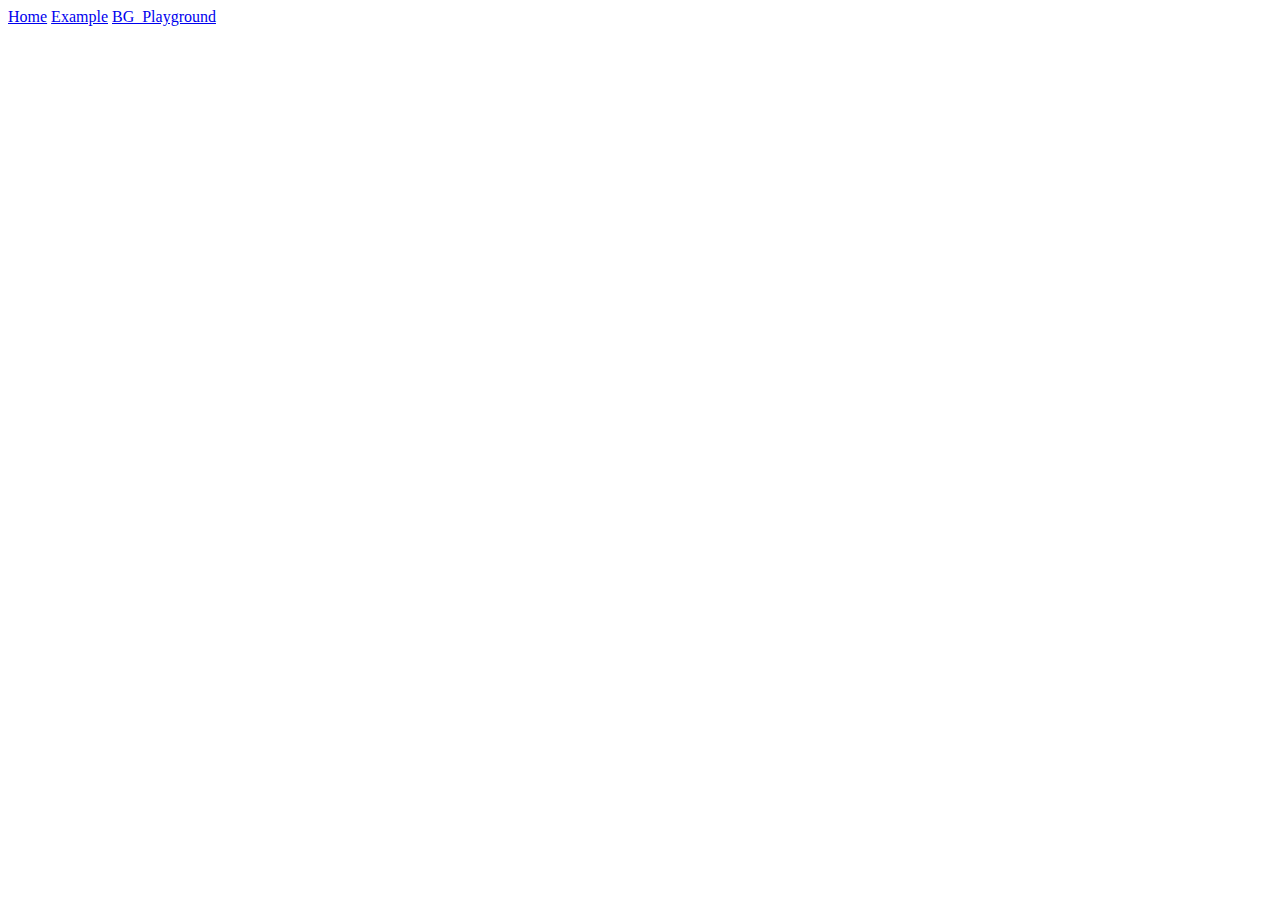
<file: background_playground.html>
<!DOCTYPE htm> 
<html lang="en">

		<link rel="stylesheet" href="css/style.css"> <!-- This is where it's reading the CSS file-->


	<body>
		<nav>
			<a href="index.html">Home</a> <!--What does this do? -Loads current page?-->
			<a href="example.html">Example</a> <!--Takes you to example.html... so cool wth! -->
			<a href="/"> BG_Playground </a>
		</nav>
	
	
		<div>
		</div>
	</body>

</html>
</file>
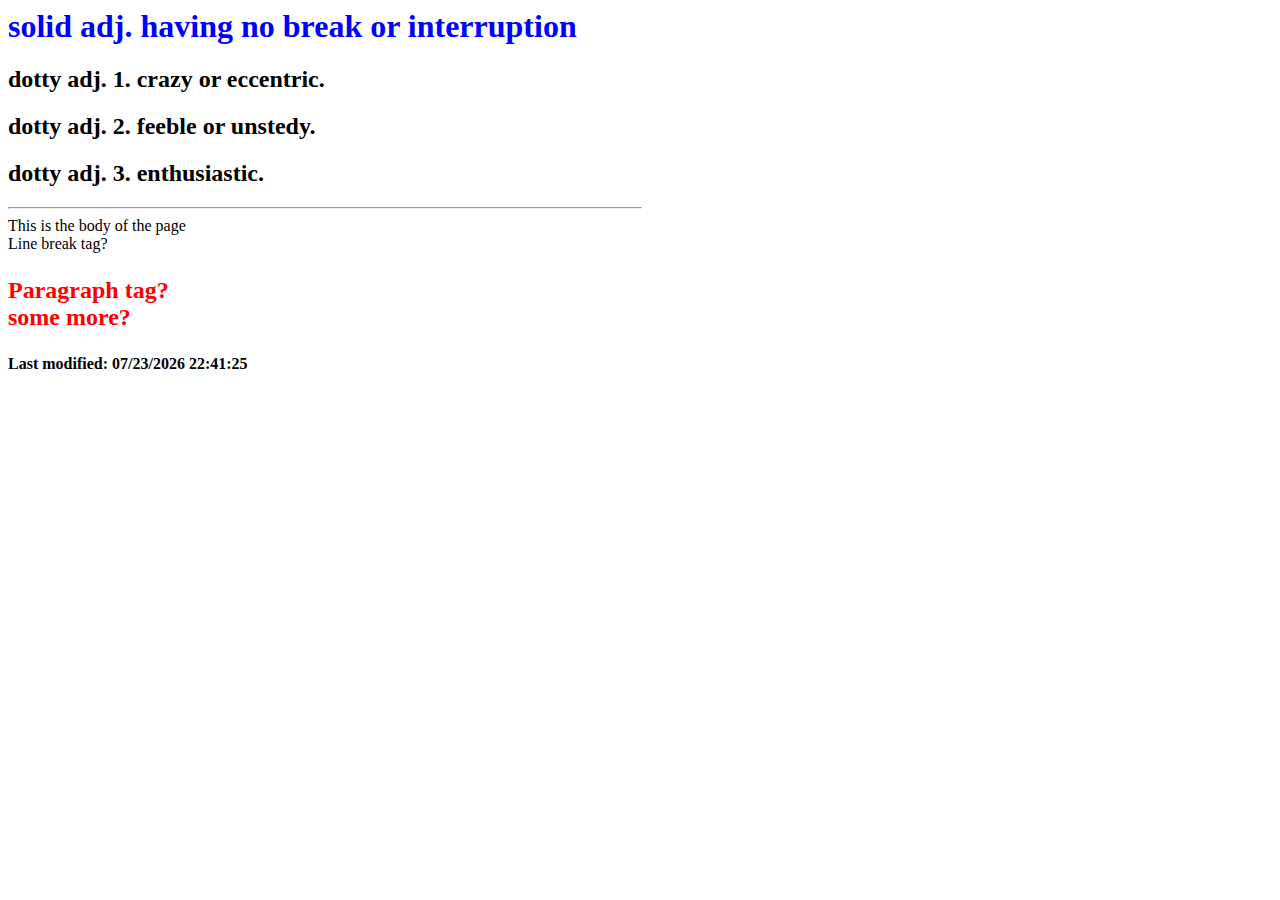
<file: page.html>
<!DOCTYPE htm> 
<html lang="en">
	<head>
		<meta charset="utf-8">
			<title>My Sweet Little Home Page</title>
		<!--
		<style>
			h1{
				border-width: 2px;
				border-style: solid;
				border-color: blue;
			}
			h2{
				border-width: 2px;
				border-style: dotted;
				border-color: orange;
			}
		</style>
		-->
		<link rel="stylesheet" href="css/style.css">
		<h1>solid adj. having no break or interruption</h1>
		<h2>dotty adj. 1. crazy or eccentric.</h2>
		<h2>dotty adj. 2. feeble or unstedy.</h2>
		<h2>dotty adj. 3. enthusiastic.</h2>

		<!-- This is how you comment? -->
		<script>
			alert("Hello JavaScript World!");
		</script>
		<!--<h1 style="font-size: 72px;">This is a web page with something <em>important</em> to say </h1>-->
		<!--<h1>H1 is back to normal</h1>-->
		<hr width="50%" align="left">
	</head>
	<body>
		This is the body of the page
		<br> Line break tag?
		<p>
			<strong>Paragraph tag?
				<br>some more?
		</p>
		<script>
			document.write("Last modified: " + document.lastModified);
		</script>
	</body>
</html>
</file>
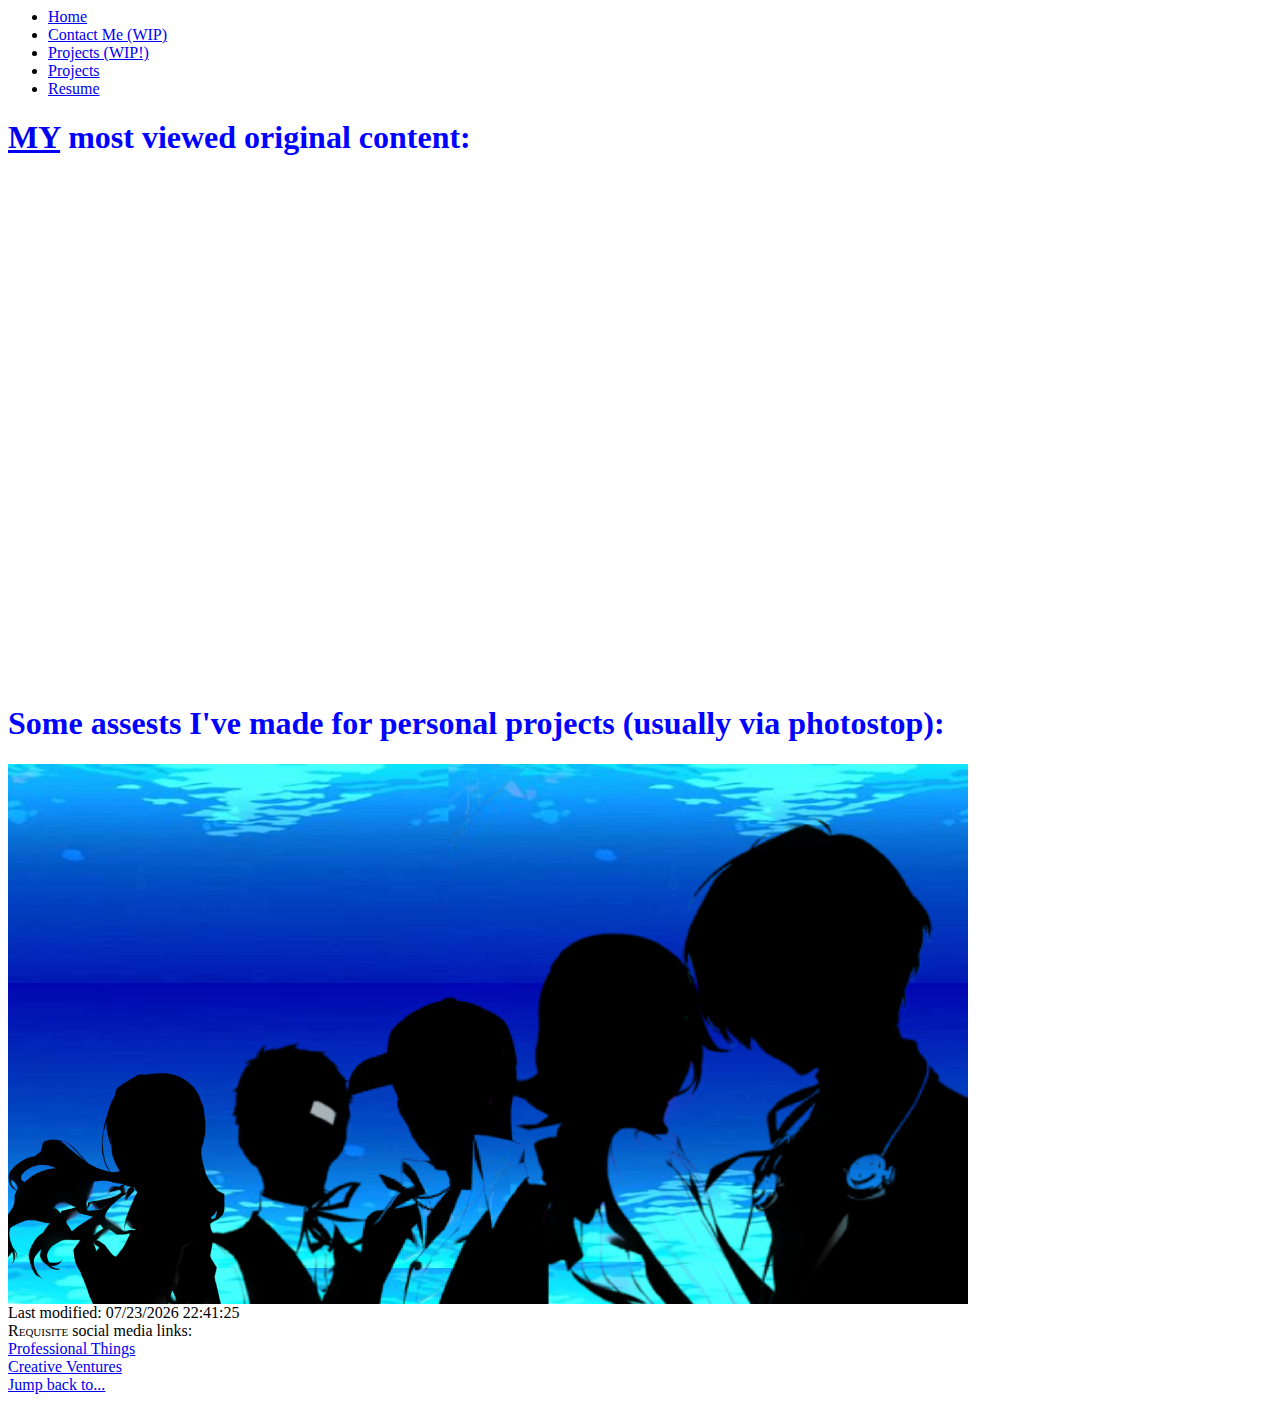
<file: projects_creative.html>
<!DOCTYPE htm> 
<html lang="en">

	<head>
		<meta charset="utf-8">
			<title>Creative Endeavers!</title>
		<link rel="stylesheet" href="css/style.css"> <!-- This is where it's reading the CSS file-->
		<!--<hr width="50%" align="left">-->
	</head>

	<body>
		<header>
			<nav class="navbar">
				<ul class="navlist">
					<li> <a id="home" href="index.html">Home</a> </li> <!--What does this do? -Loads current page?-->
					<li> <a id="contact" href="contactme.html">Contact Me (WIP)</a> </li> <!--Takes you to example.html... so cool wth! -->
					<li> <a id="project_tech" href="projects_tech.html">Projects (WIP!)</a> </li>
					<li> <a id="project_creative" href="projects_creative.html">Projects</a> </li>
					<li> <a id="resume" href="resume.html">Resume</a> </li>
				</ul>
			</nav>
		</header>

		<h1> <a href="https://youtube.com/@membranejpeg?si=cBm_BOErcG76hdVv">MY</a> most viewed original content: </h1> <br>
			<div class="project">
				<iframe width="480" 
						height="235" 
						src="https://www.youtube.com/embed/eBSKwdKW5IU?si=Fpga2CHxj9JrB_iX" 
						title="YouTube video player" 
						frameborder="0" 
						allow="accelerometer; autoplay; clipboard-write; encrypted-media; gyroscope; picture-in-picture; web-share" 
						referrerpolicy="strict-origin-when-cross-origin" 
						allowfullscreen>
				</iframe>
			</div>

			<div class="project">
				<iframe width="480" 
						height="235" 
						src="https://www.youtube.com/embed/aCnjj-oVsIo?si=_lP9m2qxWUcKBwMl" 
						title="YouTube video player" 
						frameborder="0" 
						allow="accelerometer; autoplay; clipboard-write; encrypted-media; gyroscope; picture-in-picture; web-share" 
						referrerpolicy="strict-origin-when-cross-origin" 
						allowfullscreen>
				</iframe>
			</div>



			<br>
		<h1>Some assests I've made for personal projects (usually via photostop): </h1>
		<img src="graphics/P3ReloadBanner.png" />

		<footer>
			<script>
				document.write("Last modified: " + document.lastModified);
			</script>
			
			<div>
				<span style="font-variant: small-caps">Requisite</span> social media links:
			</div>
			<!-- Splitting up the divs like this, makes it so they appear on different lines on the web page! -->
			<div>
				<a href="https://linktr.ee/memo.png" target="_blank">Professional Things</a> <br>
				<a href="https://memojpg.carrd.co" target="_blank">Creative Ventures</a> <br>
				<a href="#section1">Jump back to...</a>
			</div>
		</footer>
	</body>
	
</html>
</file>
<file: css/style.css>
h1{
	border-width: 3px;
	<!--border-style: solid;-->
	border-color: blue;
	color: blue;
}
h2{
	border-width: 2px;
	<!--border-style: dotted;-->
	border-color: orange;
}
p{
	font-size: 24px;
	color: red;
}
table {
	border-collapse: collapse;
}
th, td {
	border: 1px solid black; //Gives the table that table look ya know? ie the black lines
	padding: 5px; //give the stuff space so it dont look shmushed in those black lines
}
button{
	border-radius: 15px; //Rounded corners
	box-shadow: 3px 3px 5px grey; //drop shadow
}
label {
	display: block; //gives it its own line
}
</file>
